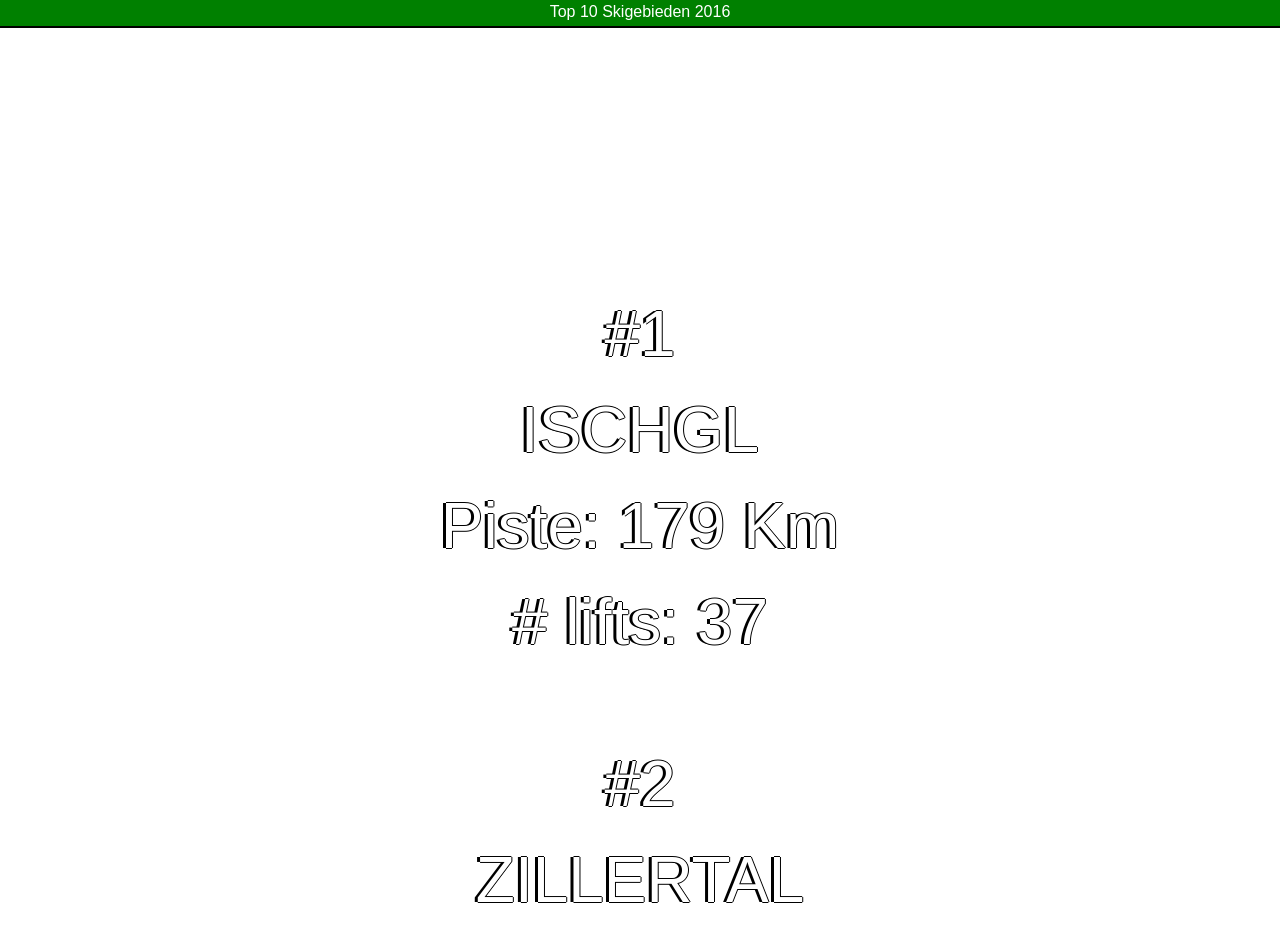
<file: index.html>
<!doctype html>
<html>
	<head>
		<title>IT3 -- Opdracht9</title>
		<link rel="stylesheet" type="text/css" href="reset.css">
		<link rel="stylesheet" type="text/css" href="stylesheet.css">
		<meta charset="utf-8">
	</head>
	<body>
 <div class="header"><h1>Top 10 Skigebieden 2016</h1></div>


<div class="parallax">
    <div id="group1" class="parallax__group">
      <div class="parallax__layer parallax__layer--base">
        <div class="title">
          <p>#1</p>
          ISCHGL<br>
        Piste: 179 Km<br>
          # lifts: 37 
        </div>
      </div>
    </div>
    <div id="group2" class="parallax__group">
      <div class="parallax__layer parallax__layer--base">
        <div class="title"></div>
      </div>
      <div class="parallax__layer parallax__layer--back">
        <div class="title">
          <p>#2</p>
          ZILLERTAL<br>
          Piste: 508 Km<br>
          # lifts: 179 </div>
      </div>
    </div>
    <div id="group3" class="parallax__group">
      <div class="parallax__layer parallax__layer--fore">
        <div class="title"></div>
      </div>
      <div class="parallax__layer parallax__layer--base">
        <div class="title">
          <p>#3</p>
          OBERGURGL<br>
          Piste: 110 Km<br>
          # lifts: 24 </div>
      </div>
    </div>
    <div id="group4" class="parallax__group">
      <div class="parallax__layer parallax__layer--base">
        <div class="title"></div>
      </div>
      <div class="parallax__layer parallax__layer--back">
        
      </div>
      <div class="parallax__layer parallax__layer--deep">
        <div class="title">
          <p>#4</p>
          Les 3 Vallées<br>
          Piste: 600 Km<br>
          # lifts: 166 </div>
      </div>
    </div>
    <div id="group5" class="parallax__group">
      <div class="parallax__layer parallax__layer--fore">
        
      </div>
      <div class="parallax__layer parallax__layer--base">
        <div class="title">
          <p>#5</p>
          St. Anton<br>
          Piste: 305 Km<br>
          # lifts: 87 </div>
      </div>
    </div>
    <div id="group6" class="parallax__group">
      <div class="parallax__layer parallax__layer--back">
      
      </div>
      <div class="parallax__layer parallax__layer--base">
        <div class="title">
          <p>#6</p>
          Sölden<br>
          Piste: 145 Km<br>
          # lifts: 33 </div>
      </div>
    </div>
  <div id="group7" class="parallax__group">
      <div class="parallax__layer parallax__layer--base">
        <div class="title">
        <p>#7</p>
          St. Gallenkirch<br>
          Piste: 182 Km<br>
          # lifts: 52 </div></div>
        
      </div>
      <div class="parallax__layer parallax__layer--back">
        
      </div>
      <div class="parallax__layer parallax__layer--deep">
        <div class="title">
          
      </div>
    </div>
    <div id="group8" class="parallax__group">
      <div class="parallax__layer parallax__layer--fore">
        
      </div>
      <div class="parallax__layer parallax__layer--base">
        <div class="title">
          <p>#8</p>
          Serfaus<br>
          Piste: 214 Km<br>
          # lifts: 68 </div>
      </div>
    </div>
    <div id="group6" class="parallax__group">
      <div class="parallax__layer parallax__layer--back">
      
      </div>
      <div class="parallax__layer parallax__layer--base">
        <div class="title">
          <p>#9</p>
          Livigno<br>
          Piste: 115 Km<br>
          # lifts: 33 </div>
      </div>
    </div>
    <div id="group10" class="parallax__group">
      <div class="parallax__layer parallax__layer--base">
        <div class="title"><p>
          #10</p>
         Laax<br>
          Piste: 220 Km<br>
          # lifts: 28 </div>
  </div>


        <script src="template.js"></script>
	</body>
</html>
</file>
<file: stylesheet.css>
.header {
  background-color:green;
  color:white;
  text-align:center;
  border-bottom: 2px solid #000;
  padding-bottom: 2px;
  left:0;
  right:0;
}

  .parallax {
    height: 500px; /* fallback for older browsers */
    height: 100vh;
    overflow-x: hidden;
    overflow-y: auto;
    perspective: 300px;
  }

  .parallax__group {
    position: relative;
    height: 500px; /* fallback for older browsers */
    height: 100vh;
    transform-style: preserve-3d;
  }

  .parallax__layer {
    position: absolute;
    top: 0;
    left: 0;
    right: 0;
    bottom: 0;
  }

  .parallax__layer--fore {
    transform: translateZ(90px) scale(.7);
    z-index: 1;
  }

  .parallax__layer--base {
    transform: translateZ(0);
    z-index: 4;
  }

  .parallax__layer--back {
    transform: translateZ(-300px) scale(2);
    z-index: 3;
  }

  .parallax__layer--deep {
    transform: translateZ(-600px) scale(3);
    z-index: 2;
  }


  #group1 {
    z-index: 5; /* slide over group 2 */
  }
  #group1 .parallax__layer--base {
    background-image:url("https://www.wintersport-oostenrijk-vakantie.nl/wp-content/uploads/2013/07/skidorp-Ischgl.jpg");
    background-repeat: no-repeat;
    background-position: center;
    background-size:100%;

  }

  #group2 {
    z-index: 3; /* slide under groups 1 and 3 */
  }
  #group2 .parallax__layer--back {
    background-image:url("http://www.skivakantie-zoeken.be/images/soldenoztalarenahochsoldendorp1000breed.jpg");
    background-repeat: no-repeat;
    background-position: center;
    background-size:100%;
  }

  #group3 {
    z-index: 4; /* slide over group 2 and 4 */
  }
  #group3 .parallax__layer--base {
    background-image:url("http://www.skivakantie-zoeken.be/images/skigebieden/zillertalsnowboard1000breed.jpg");
    background-repeat: no-repeat;
    background-position: center;
    background-size:100%;
  }

  #group4 {
    z-index: 2; /* slide under group 3 and 5 */
  }
  #group4 .parallax__layer--deep {
    background-image:url("http://ski.brides-les-bains.com/images/info_pages/garantie-neige-brides-les-bains-meribel-3-vallees-64.jpg");
    background-repeat: no-repeat;
    background-position: center;
    background-size:100%;
  }

  #group5 {
    z-index: 3; /* slide over group 4 and 6 */
  }
  #group5 .parallax__layer--base {
    background-image:url("http://www.antonerhof.at/uploads/tx_bh/St.Anton2.jpg");
    background-repeat: no-repeat;
    background-position: center;
    background-size:100%;
  }

  #group6 {
    z-index: 2; /* slide under group 5 and 7 */
  }
  #group6 .parallax__layer--back {
    background-image:url("http://foto.images-tiscover.com/fotos/0/3/1024/576/80/FFFFFF/http%3A%2F%2Ffoto-origin.images-tiscover.com%2Fat%2Fimages%2FSPF%2F68%2FSPF29768at%2Fbergbahnen-soelden-soelden-1z3e7.jpg/MraAigXrgSVSBz93ko5ZkQ%3D%3D/z/7/bergbahnen-soelden-soelden-1z3e7.jpg");
    background-repeat: no-repeat;
    background-position: center;
    background-size:100%;
  }

  #group7 {
    z-index: 3; 
  }
  #group7 .parallax__layer--base {
    background-image:url("http://static1.bergfex.com/images/downsized/0f/0a2cad761b252b0f_b90bc549a402be6a.jpg");
    background-repeat: no-repeat;
    background-position: center;
    background-size:100%;
  }
#group8 {
    z-index: 4;
  }

  #group8 .parallax__layer--base {
    background-image:url("http://cdn.snowplaza.nl//content/enarrablesphotos/1024x768/300201.jpg");
    background-repeat: no-repeat;
    background-position: center;
    background-size:100%;
  }
#group9 {
    z-index: 2; 
  }
  #group9 .parallax__layer--base {
    background-image:url("https://www.livigno.eu/img/inverno/bg_introduzione.jpg");
    background-repeat: no-repeat;
    background-position: center;
    background-size:100%;
  }
#groug10 {
    z-index: 3; 
  }
  #group10 .parallax__layer--base {
    background-image:url("https://cdn.wintersporters.nl/destinations/2/39949.jpg?w=1280");
    background-repeat: no-repeat;
    background-position: center;
    background-size:100%;
  }

 body, html {
    overflow: hidden;
  }

  body {
    font: 100% / 1.5 Arial;
  }

  * {
    margin:0;
    padding:0;
  }

  .parallax {
    font-size: 200%;
  }


  .title {
    color:white;
    font-size:2em;
    text-shadow: -3px 0 black, 0 1px black, 1px 0 black, 0 -1px black;
    text-align: center;
    position: absolute;
    left: 50%;
    top: 50%;
    transform: translate(-50%, -50%);
  }
</file>
